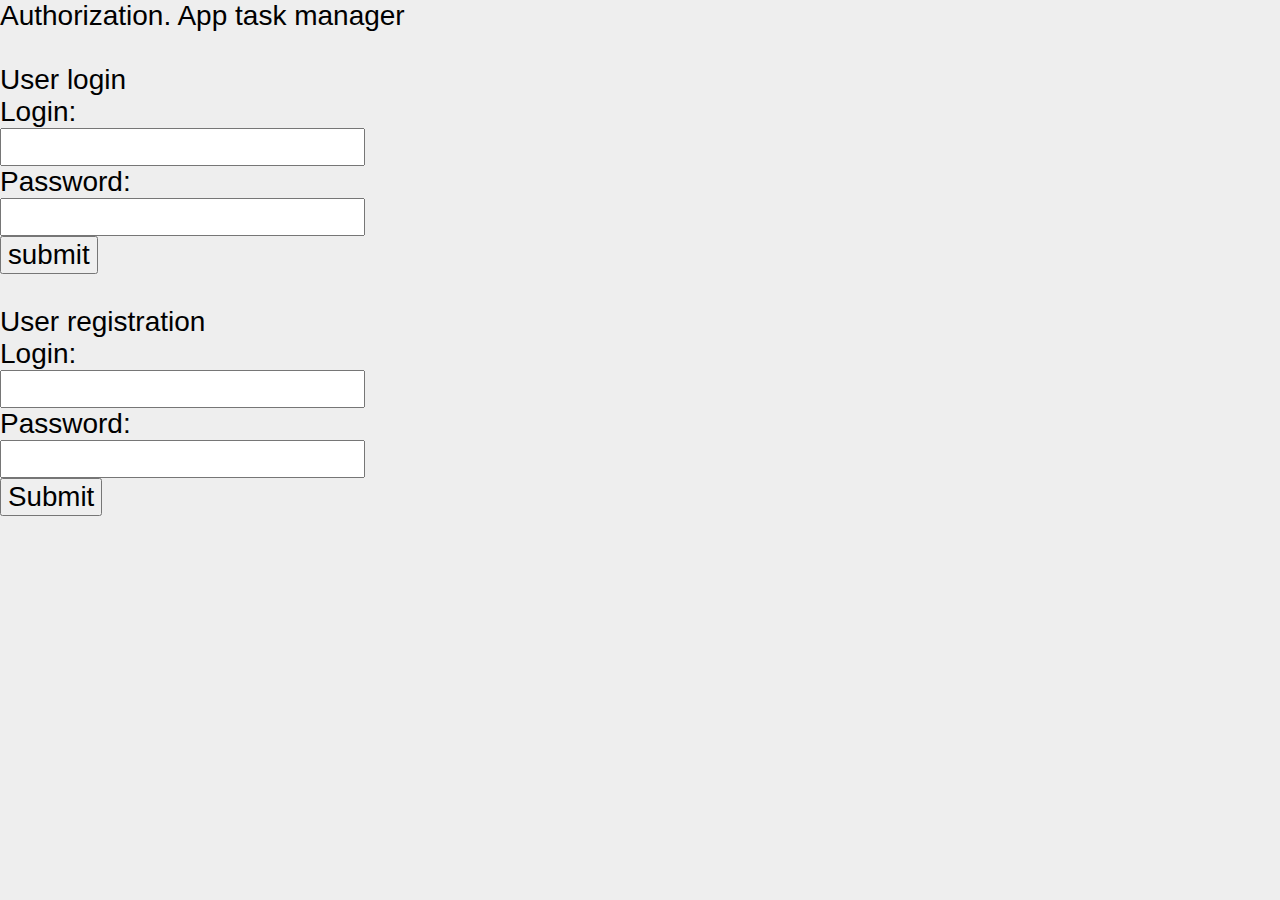
<file: client/login_register_page.html>
<!DOCTYPE html>
<html lang="ru">
<head>
    <meta charset="UTF-8">
    <meta name="viewport" content="width=device-width, initial-scale=1.0">
    <link rel="stylesheet" href="/client/reset.css">
    <link rel="stylesheet" href="/client/style.css">
    <title>Authorization</title>
</head>
<body>
    <p>Authorization. App task manager</p><br>
    <form id="login">
        User login<br>
        Login:<br>
        <input name="login" minlength="6" required><br>
        Password:<br>
        <input name="password" type="password" minlength="6" maxlength="30" required><br>
        <input type="submit" value="submit">
    </form>
    <br>
    <form id="register">
        User registration<br>
        Login:<br>
        <input name="login" minlength="6" required><br>
        Password:<br>
        <input name="password" type="password" minlength="6" maxlength="30" required><br>
        <input type="submit" value="Submit">
    </form>
    <script src="/client/login_register_script.js">
    </script>
</body>
</html>
</file>
<file: client/style.css>
body { 
	font-family: Trebuchet MS, Arial;
	padding:0px; margin:0; height: 100%; background:#eeeeee; font-size:28px;
}
table {
	background: whitesmoke;
	width: 100%;
	margin-bottom: 20px;
	border: 1px solid #dddddd;
	border-collapse: collapse; 
}
table th {
	font-weight: bold;
	padding: 5px;
	background: #efefef;
	border: 1px solid #dddddd;
}
table td {
	border: 1px solid #dddddd;
	padding: 5px;
}
</file>
